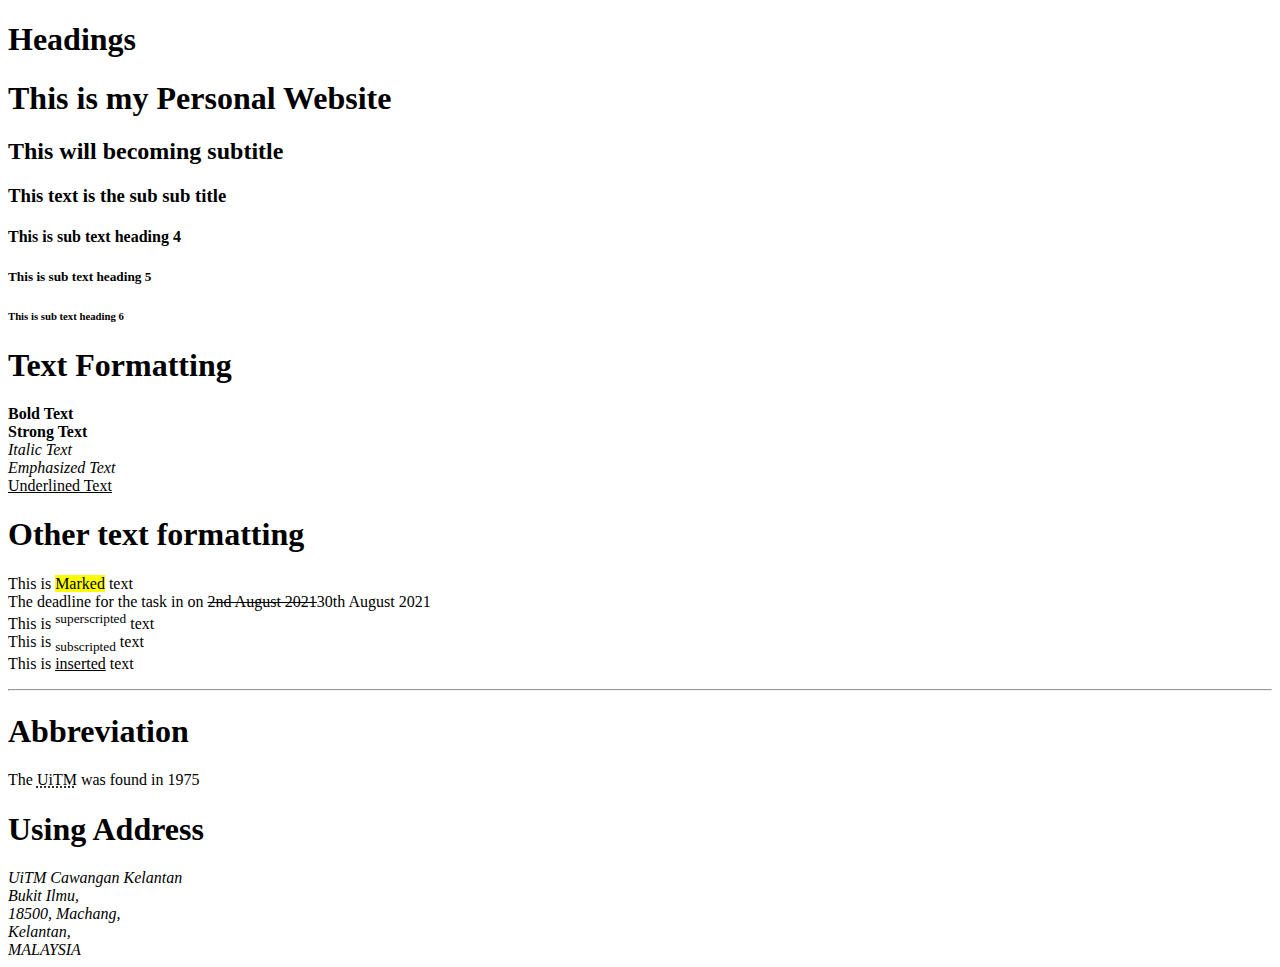
<file: index.html>
<!DOCTYPE html>
<html>
<head>
	<title>This is my first homepage</title>
</head>

<body>
<h1>Headings</h1>	
	<h1>This is my Personal Website</h1>
	<h2>This will becoming subtitle</h2>
	<h3>This text is the sub sub title</h3>
	<h4>This is sub text heading 4</h4>
	<h5>This is sub text heading 5</h5>
	<h6>This is sub text heading 6</h6>
<p>
<h1>Text Formatting</h1>
	<b>Bold Text</b><br>
	<strong>Strong Text</strong><br>
	<i>Italic Text</i><br>
	<em>Emphasized Text</em><br>
	<u>Underlined Text</u>
<p>
<h1>Other text formatting</h1>
	This is <mark>Marked</mark> text<br>
	The deadline for the task in on <del>2nd August 2021</del>30th August 2021<br>
	This is <sup>superscripted</sup> text<br>
	This is <sub>subscripted</sub> text<br>
	This is <ins>inserted</ins> text
<p>
<hr>
<h1>Abbreviation</h1>

The <abbr title="Universiti Teknologi MARA">UiTM</abbr> was found in 1975
<p>
<h1>Using Address</h1>

<address>
	UiTM Cawangan Kelantan<br>
	Bukit Ilmu,<br>
	18500, Machang,<br>
	Kelantan,<br>
	MALAYSIA
</address>

</body>
</html>
</file>
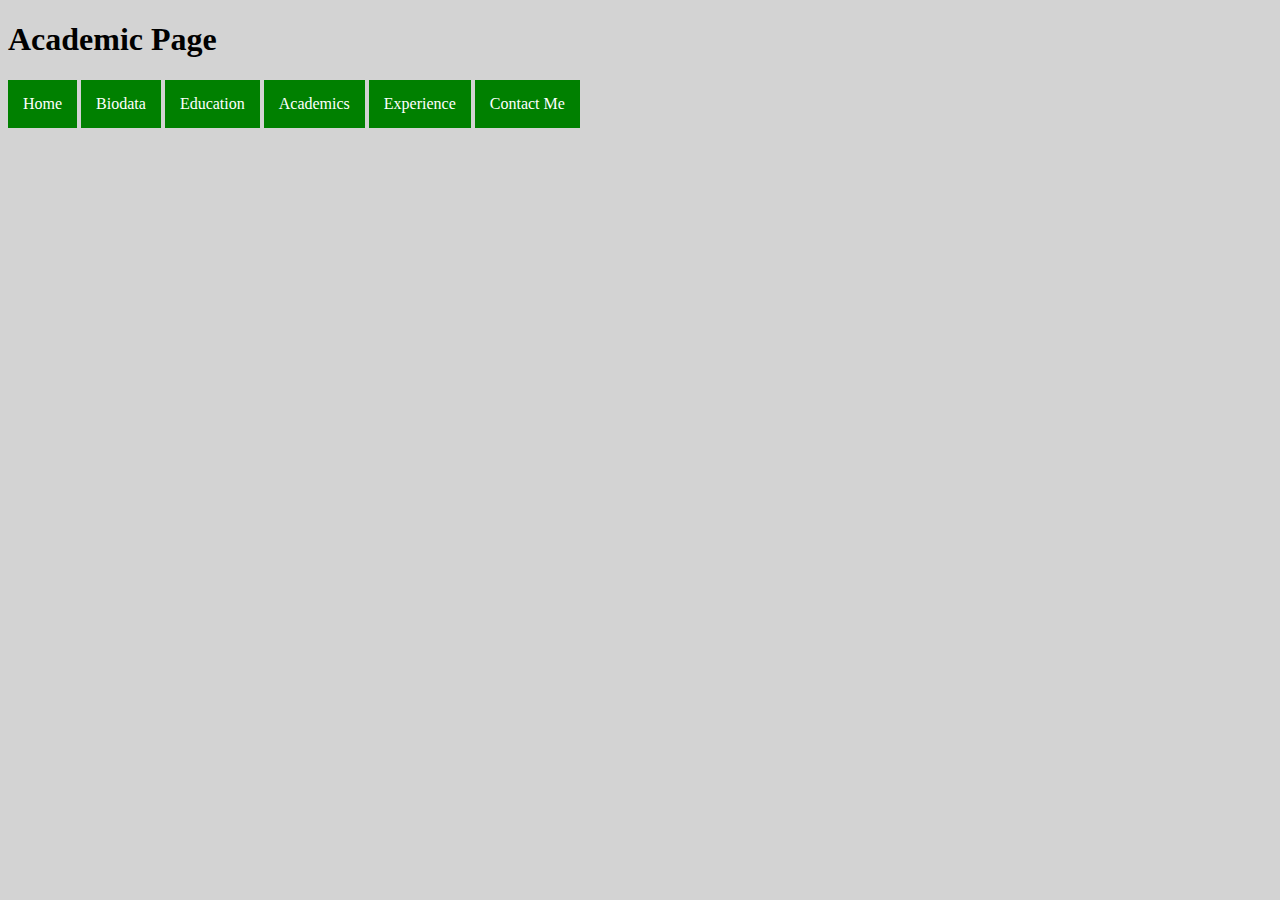
<file: academics.html>
<!DOCTYPE html>
<html>
<head>
	<title>Academics</title>
	<link rel="stylesheet" href="css/style.css">
</head>
<body>

<h1>Academic Page</h1>
<a href="index.html">Home</a>
<a href="biodata.html">Biodata</a>
<a href="education.html">Education</a>
<a href="academics.html">Academics</a>
<a href="experience.html">Experience</a>
<a href="contact.html">Contact Me</a>

</body>
</html>
</file>
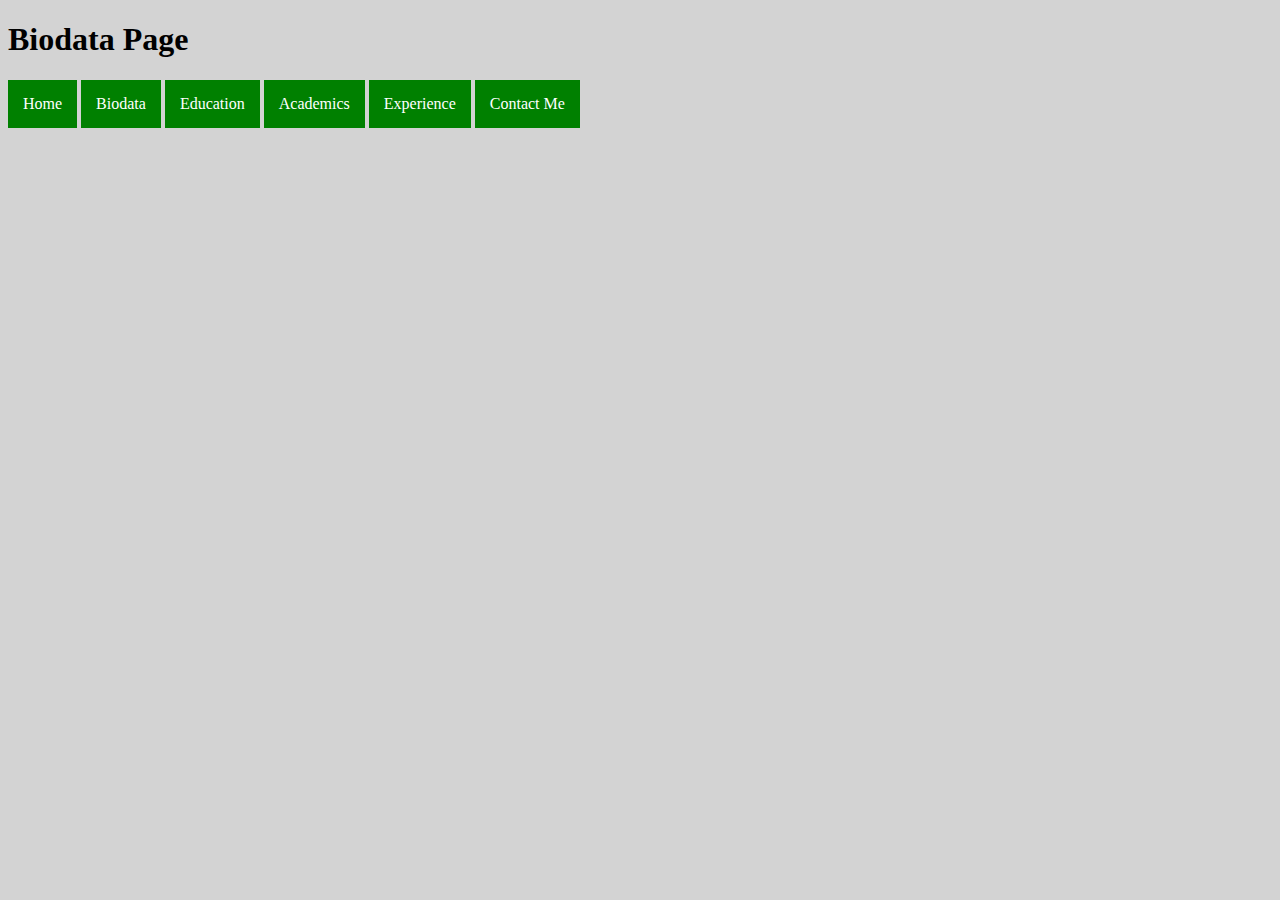
<file: biodata.html>
<!DOCTYPE html>
<html>
<head>
	<title>Biodata</title>
	<link rel="stylesheet" href="css/style.css">
</head>
<body>

<h1>Biodata Page</h1>
<a href="index.html">Home</a>
<a href="biodata.html">Biodata</a>
<a href="education.html">Education</a>
<a href="academics.html">Academics</a>
<a href="experience.html">Experience</a>
<a href="contact.html">Contact Me</a>

</body>
</html>
</file>
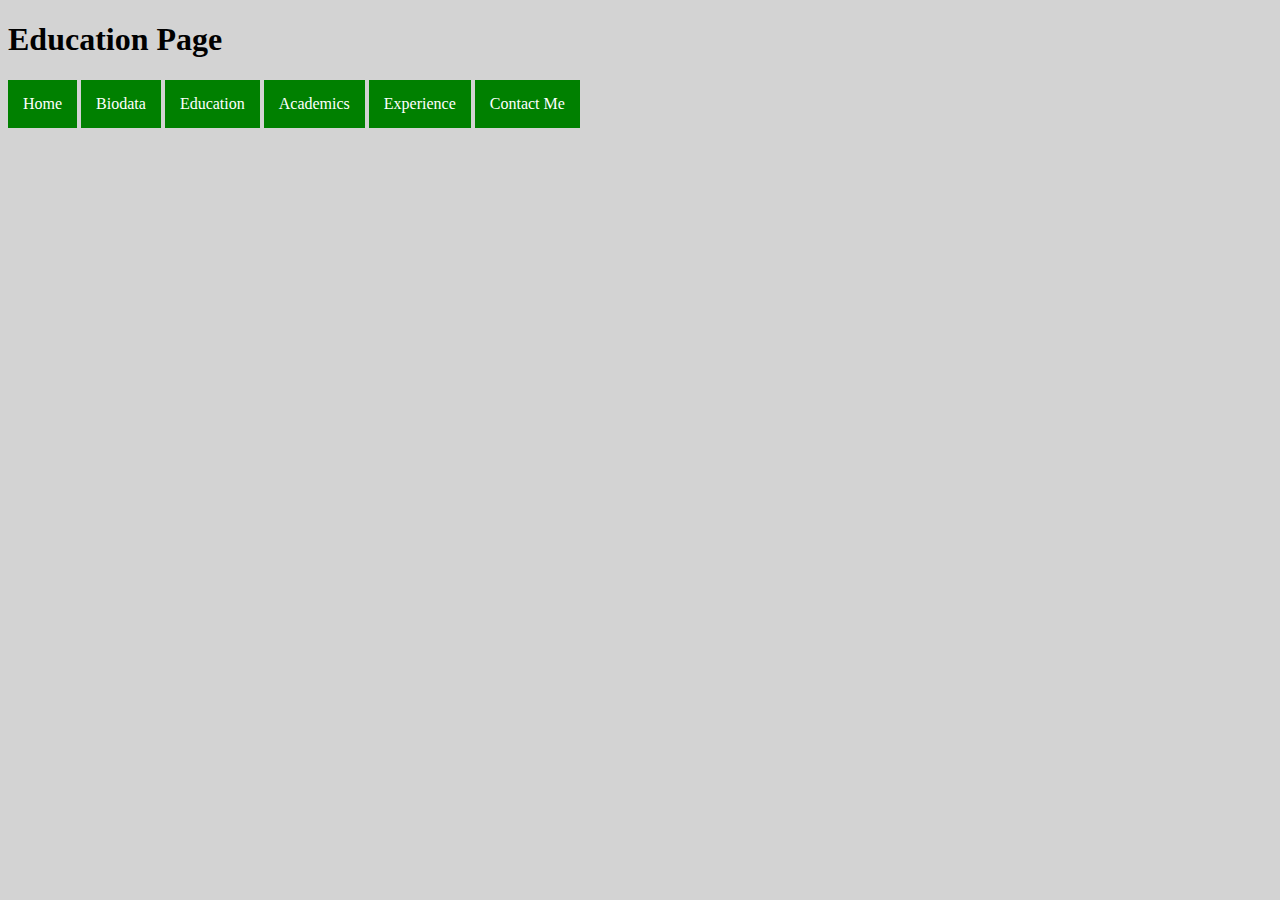
<file: education.html>
<!DOCTYPE html>
<html>
<head>
	<title>Education</title>
	<link rel="stylesheet" href="css/style.css">
</head>
<body>

<h1>Education Page</h1>
<a href="index.html">Home</a>
<a href="biodata.html">Biodata</a>
<a href="education.html">Education</a>
<a href="academics.html">Academics</a>
<a href="experience.html">Experience</a>
<a href="contact.html">Contact Me</a>

</body>
</html>
</file>
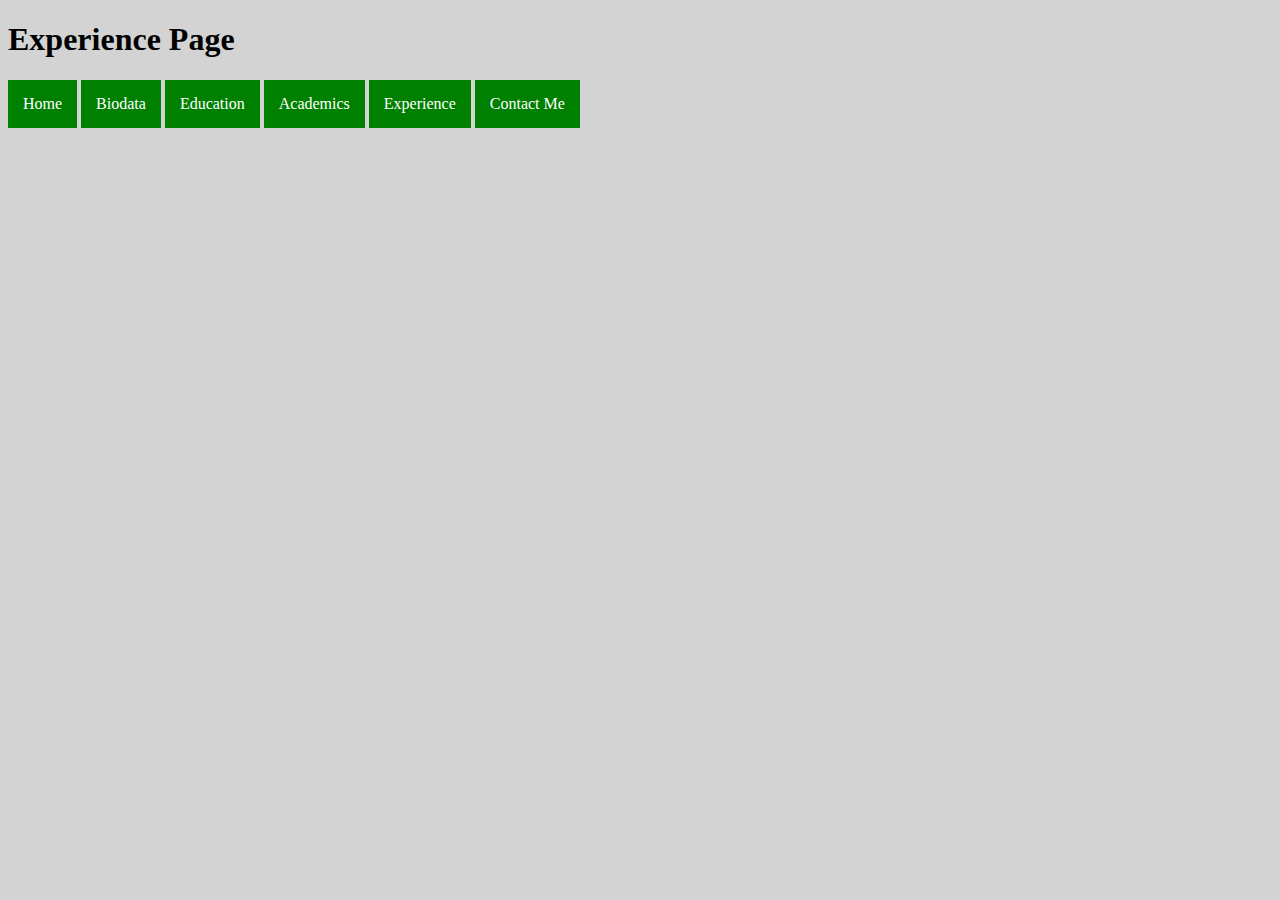
<file: experience.html>
<!DOCTYPE html>
<html>
<head>
	<title>Experience</title>
	<link rel="stylesheet" href="css/style.css">
</head>
<body>

<h1>Experience Page</h1>
<a href="index.html">Home</a>
<a href="biodata.html">Biodata</a>
<a href="education.html">Education</a>
<a href="academics.html">Academics</a>
<a href="experience.html">Experience</a>
<a href="contact.html">Contact Me</a>

</body>
</html>
</file>
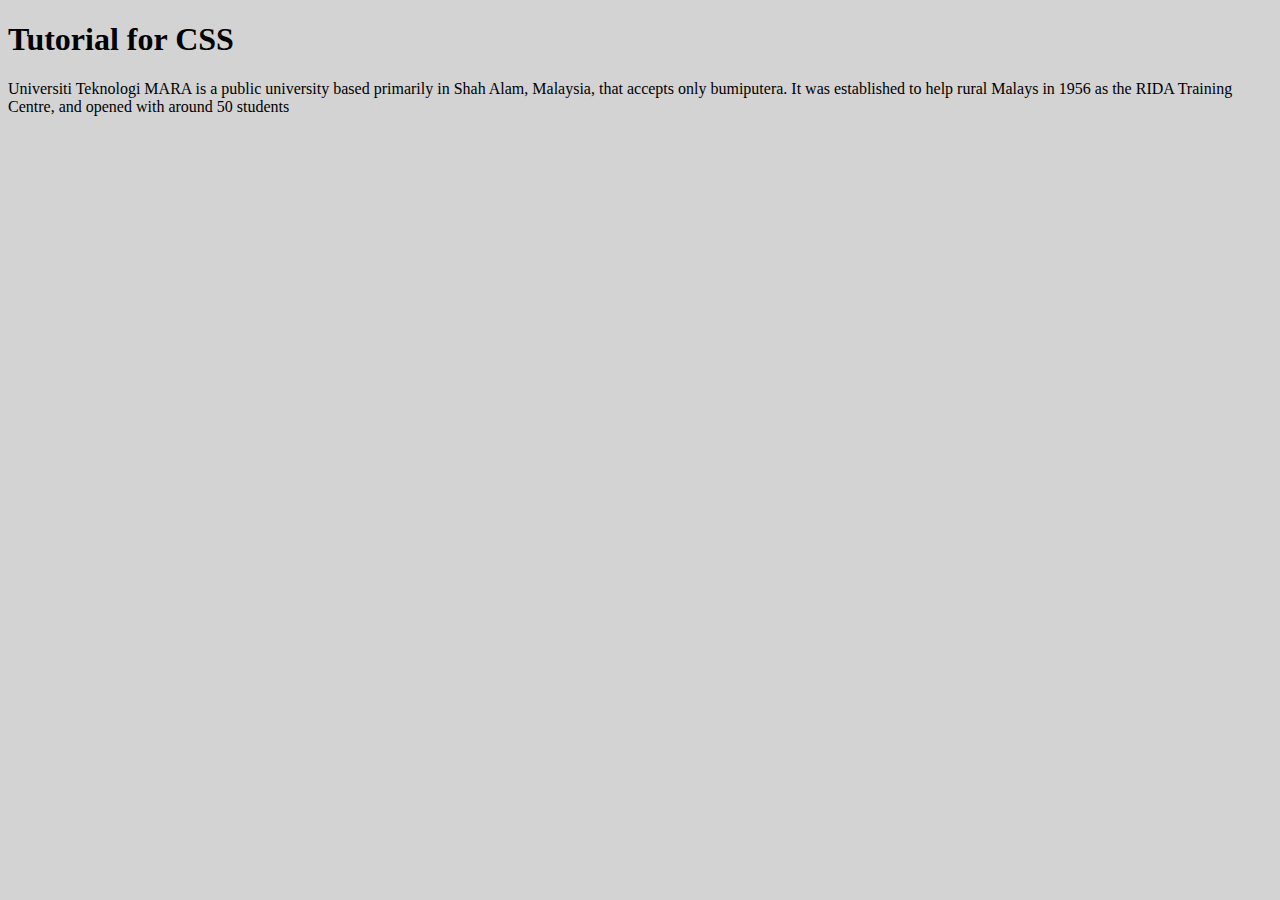
<file: external-css.html>
<!DOCTYPE html>
<html>
<head>
		<title>Tutorial Cascading Style Sheet - External CSS</title>
		<link rel="stylesheet" href="css/style.css">
</head>
<body>

<h1>Tutorial for CSS</h1>

<p>Universiti Teknologi MARA is a public university based primarily in Shah Alam, Malaysia, that accepts only bumiputera. It was established to help rural Malays in 1956 as the RIDA Training Centre, and opened with around 50 students</p>

</body>
</html>
</file>
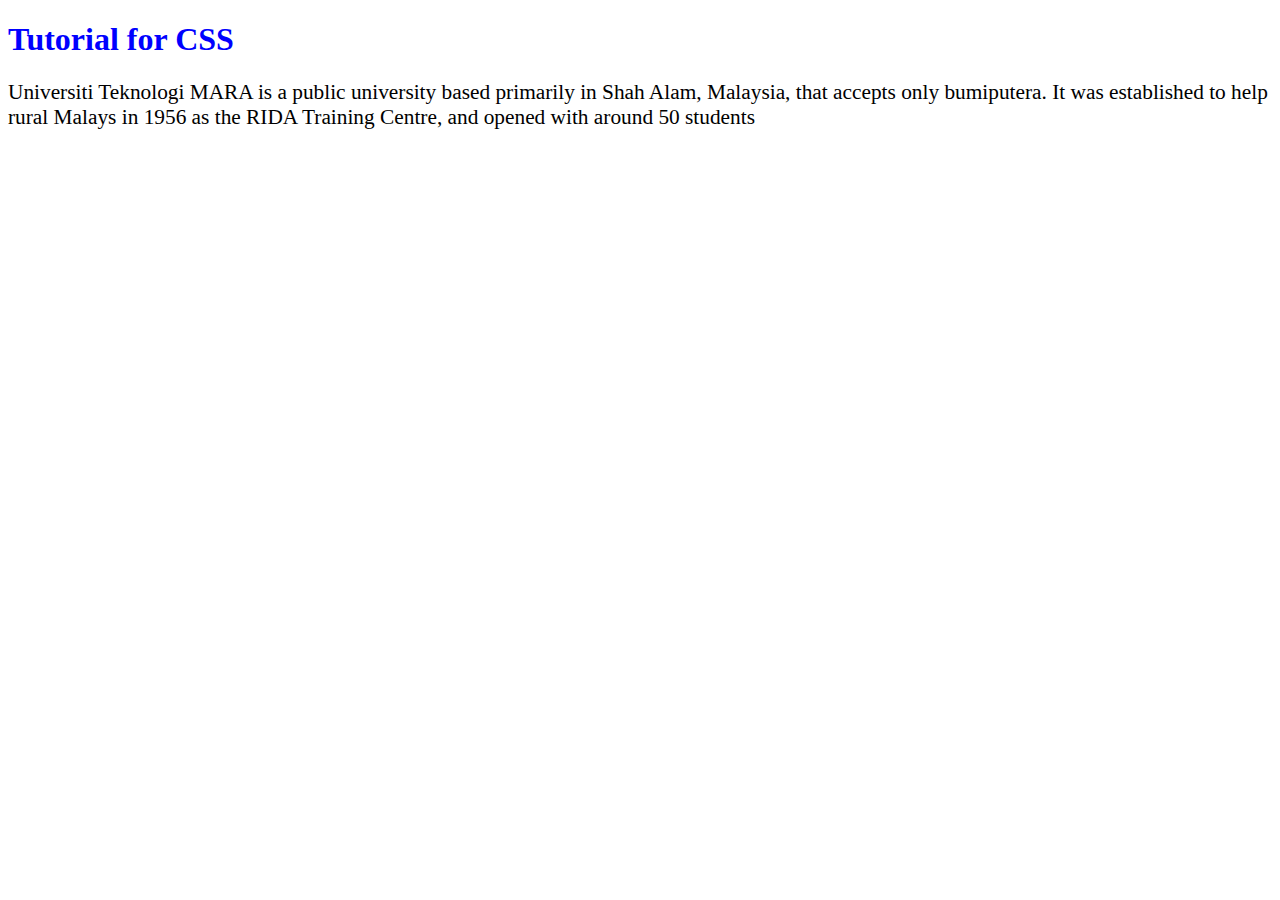
<file: inline.html>
<!DOCTYPE html>
<html>
<head>
		<title>Tutorial Cascading Style Sheet - Inline CSS</title>
		<link re="stylesheet" href="css/style.css">
</head>
<body>

<h1 style="color:blue;">Tutorial for CSS</h1>

<p style="font-size:16pt;">Universiti Teknologi MARA is a public university based primarily in Shah Alam, Malaysia, that accepts only bumiputera. It was established to help rural Malays in 1956 as the RIDA Training Centre, and opened with around 50 students</p>

</body>
</html>
</file>
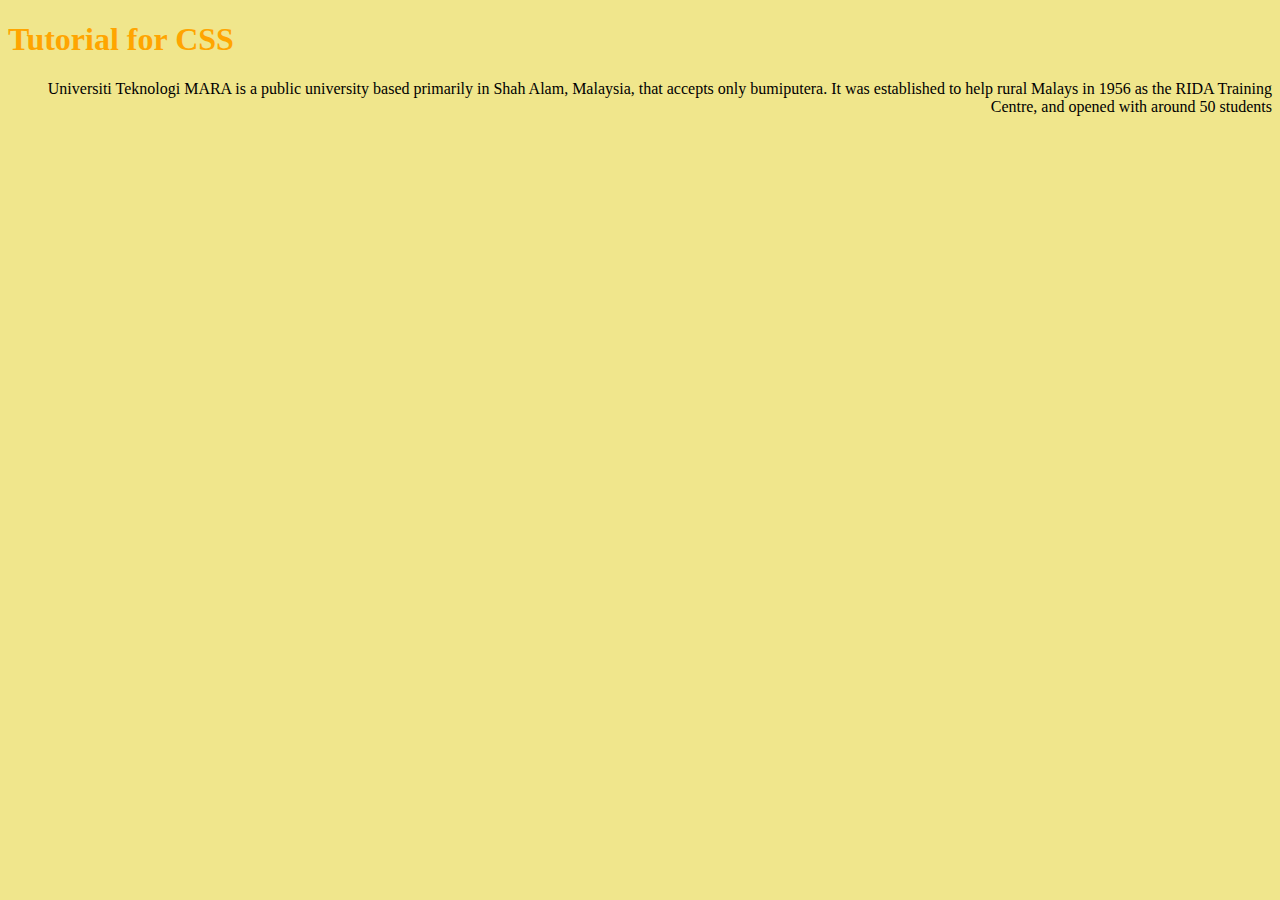
<file: internal-css.html>
<!DOCTYPE html>
<html>
<head>
		<title>Tutorial Cascading Sheeet - Internal CSS</title>
		<link rel="stylesheet" href="css/style.css">
		<style>
				h1 {color:orange;}

				p {text-align: right;}

				body {background-color: green;}
		
		</style>
</head>
<body style="background-color: khaki;">

<h1>Tutorial for CSS</h1>

<p>Universiti Teknologi MARA is a public university based primarily in Shah Alam, Malaysia, that accepts only bumiputera. It was established to help rural Malays in 1956 as the RIDA Training Centre, and opened with around 50 students</p>

</body>
</html>
</file>
<file: css/style.css>
body
	{
		background-color: lightgrey;
	}

 a:link, a:visited
 	{
 		background-color: green;
 		color:white;
 		text-decoration: none;
 		padding: 15px;
 		text-align: center;
 		display: inline-block;
 		font-family: verdana;
 	}

a:hover
	{
		color:grey;
		background-color: pink;
		text-decoration: underline;
	}

a:active
	{
		color:green;
		background-color: yellow;
		text-decoration: underline;

	}
</file>
